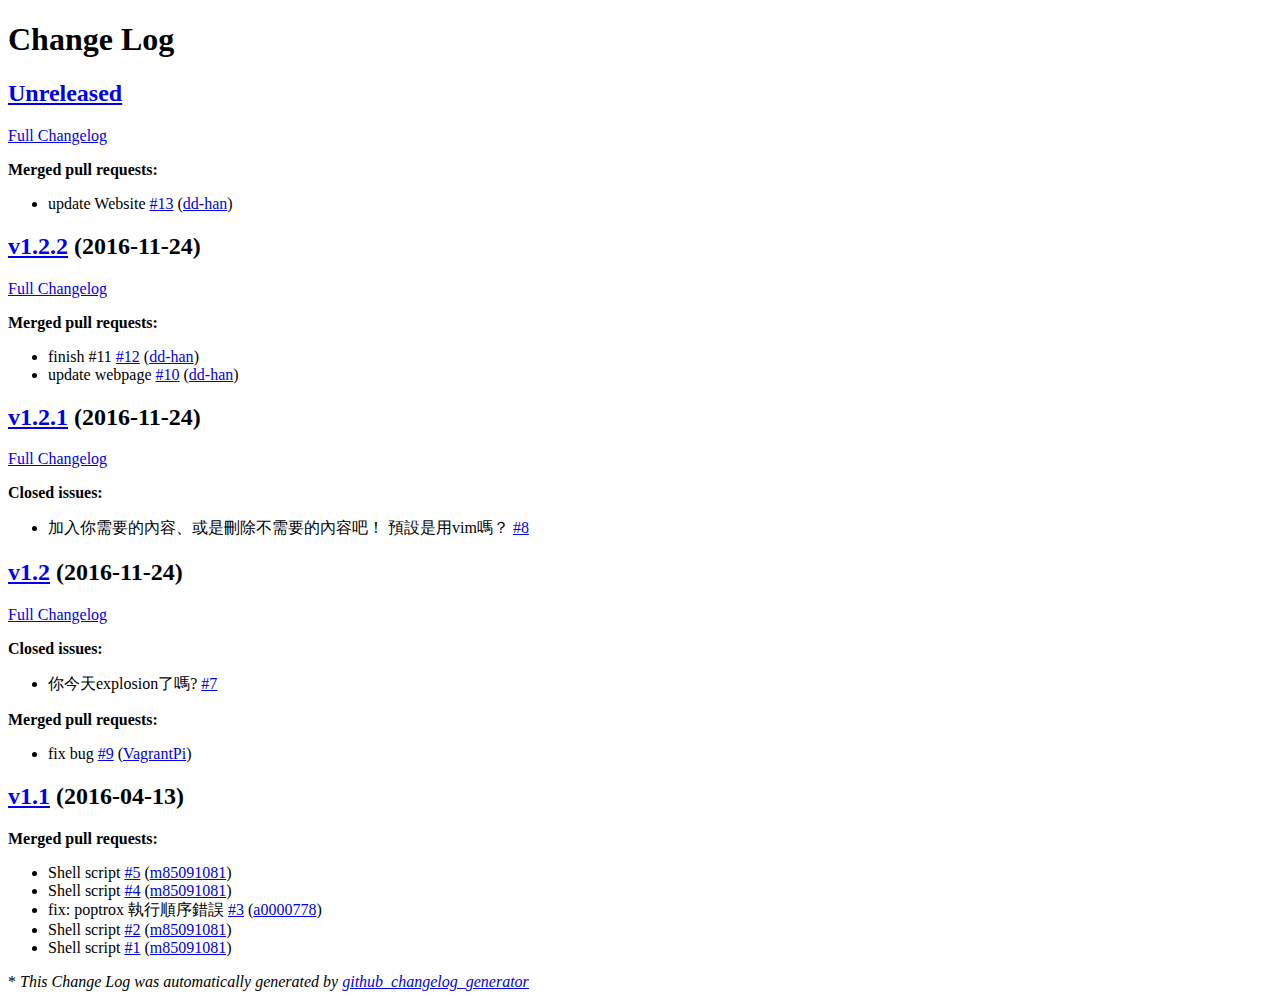
<file: CHANGELOG.html>
<!DOCTYPE html> <html><head> <meta charset="utf-8"> <meta name="viewport" content="width=device-width, initial-scale=1.0"> <link rel="stylesheet" href="https://stackedit.io/res-min/themes/base.css" /> <script type="text/javascript" src="https://cdn.mathjax.org/mathjax/latest/MathJax.js?config=TeX-AMS_HTML"></script> </head><body><div class="container">
<h1 id="change-log">Change Log</h1>
<h2 id="unreleased"><a href="https://github.com/m85091081/asciiartcollection/tree/HEAD">Unreleased</a></h2>
<p><a href="https://github.com/m85091081/asciiartcollection/compare/v1.2.2...HEAD">Full Changelog</a></p>
<p><strong>Merged pull requests:</strong></p>
<ul>
<li>update Website <a href="https://github.com/m85091081/asciiartcollection/pull/13">#13</a> (<a href="https://github.com/dd-han">dd-han</a>)</li>
</ul>
<h2 id="v1.2.2-2016-11-24"><a href="https://github.com/m85091081/asciiartcollection/tree/v1.2.2">v1.2.2</a> (2016-11-24)</h2>
<p><a href="https://github.com/m85091081/asciiartcollection/compare/v1.2.1...v1.2.2">Full Changelog</a></p>
<p><strong>Merged pull requests:</strong></p>
<ul>
<li>finish #11 <a href="https://github.com/m85091081/asciiartcollection/pull/12">#12</a> (<a href="https://github.com/dd-han">dd-han</a>)</li>
<li>update webpage <a href="https://github.com/m85091081/asciiartcollection/pull/10">#10</a> (<a href="https://github.com/dd-han">dd-han</a>)</li>
</ul>
<h2 id="v1.2.1-2016-11-24"><a href="https://github.com/m85091081/asciiartcollection/tree/v1.2.1">v1.2.1</a> (2016-11-24)</h2>
<p><a href="https://github.com/m85091081/asciiartcollection/compare/v1.2...v1.2.1">Full Changelog</a></p>
<p><strong>Closed issues:</strong></p>
<ul>
<li>加入你需要的內容、或是刪除不需要的內容吧！ 預設是用vim嗎？ <a href="https://github.com/m85091081/asciiartcollection/issues/8">#8</a></li>
</ul>
<h2 id="v1.2-2016-11-24"><a href="https://github.com/m85091081/asciiartcollection/tree/v1.2">v1.2</a> (2016-11-24)</h2>
<p><a href="https://github.com/m85091081/asciiartcollection/compare/v1.1...v1.2">Full Changelog</a></p>
<p><strong>Closed issues:</strong></p>
<ul>
<li>你今天explosion了嗎? <a href="https://github.com/m85091081/asciiartcollection/issues/7">#7</a></li>
</ul>
<p><strong>Merged pull requests:</strong></p>
<ul>
<li>fix bug <a href="https://github.com/m85091081/asciiartcollection/pull/9">#9</a> (<a href="https://github.com/VagrantPi">VagrantPi</a>)</li>
</ul>
<h2 id="v1.1-2016-04-13"><a href="https://github.com/m85091081/asciiartcollection/tree/v1.1">v1.1</a> (2016-04-13)</h2>
<p><strong>Merged pull requests:</strong></p>
<ul>
<li>Shell script <a href="https://github.com/m85091081/asciiartcollection/pull/5">#5</a> (<a href="https://github.com/m85091081">m85091081</a>)</li>
<li>Shell script <a href="https://github.com/m85091081/asciiartcollection/pull/4">#4</a> (<a href="https://github.com/m85091081">m85091081</a>)</li>
<li>fix: poptrox 執行順序錯誤 <a href="https://github.com/m85091081/asciiartcollection/pull/3">#3</a> (<a href="https://github.com/a0000778">a0000778</a>)</li>
<li>Shell script <a href="https://github.com/m85091081/asciiartcollection/pull/2">#2</a> (<a href="https://github.com/m85091081">m85091081</a>)</li>
<li>Shell script <a href="https://github.com/m85091081/asciiartcollection/pull/1">#1</a> (<a href="https://github.com/m85091081">m85091081</a>)</li>
</ul>
<p>* <em>This Change Log was automatically generated by <a href="https://github.com/skywinder/Github-Changelog-Generator">github_changelog_generator</a></em></p>
</div></body></html>
</file>
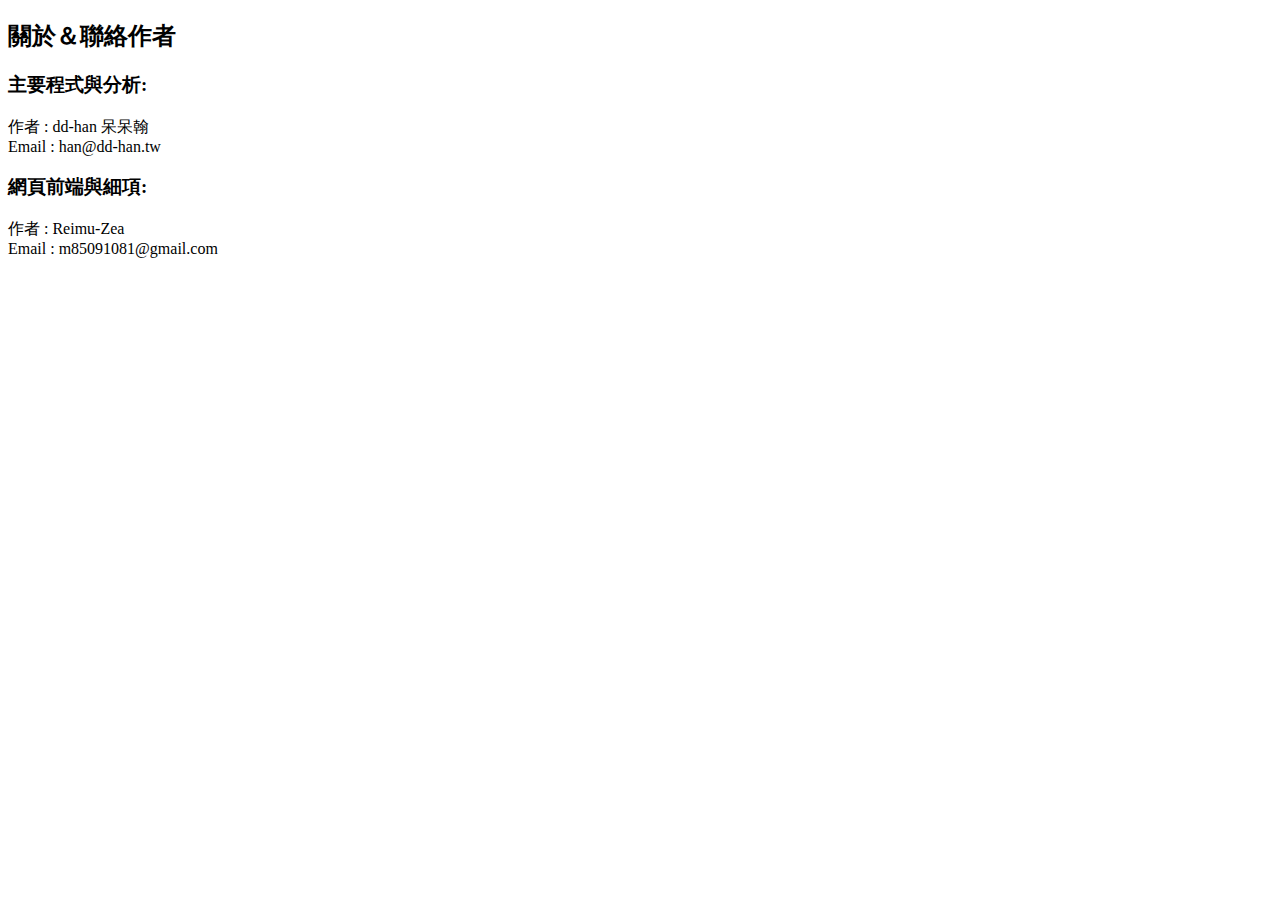
<file: contact.html>
<!DOCTYPE html>
<html>
<head>
<meta charset="utf-8">
<meta name="viewport" content="width=device-width, initial-scale=1.0">
<title>Hello!</title>
<link rel="stylesheet" href="https://stackedit.io/res-min/themes/base.css" />
<script type="text/javascript" src="https://cdn.mathjax.org/mathjax/latest/MathJax.js?config=TeX-AMS_HTML"></script>
</head>
<body><div class="container"><h2 id="關於＆聯絡作者">關於＆聯絡作者</h2>

		<h3>主要程式與分析:  </h3>
		<li>作者 : dd-han 呆呆翰</li>
		<li>Email : han@dd-han.tw</li>

		<h3>網頁前端與細項:  </h3>
		<li>作者 : Reimu-Zea</li>
		<li>Email : m85091081@gmail.com </li>

</html>
</file>
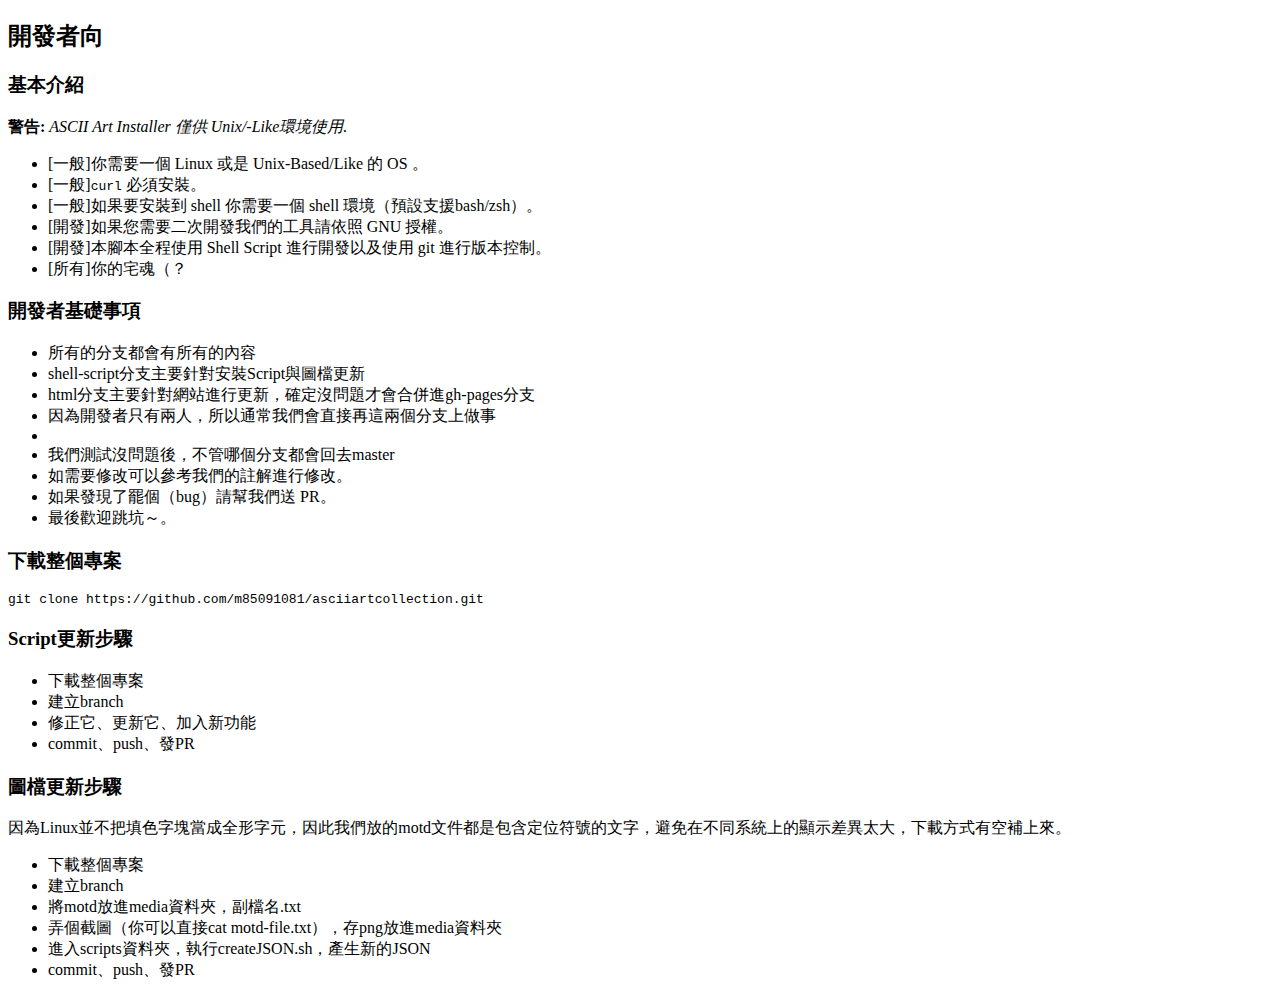
<file: developer.html>
<!DOCTYPE html>
<html>
<head>
<meta charset="utf-8">
<meta name="viewport" content="width=device-width, initial-scale=1.0">
<title>developer</title>
<link rel="stylesheet" href="https://stackedit.io/res-min/themes/base.css" />
<script type="text/javascript" src="https://cdn.mathjax.org/mathjax/latest/MathJax.js?config=TeX-AMS_HTML"></script>
</head>
<body><div class="container"><h2 id="開發者向">開發者向</h2>

<h3 id="基本介紹">基本介紹</h3>

<p><strong>警告:</strong> <em>ASCII Art Installer 僅供 Unix/-Like環境使用.</em></p>

<ul>
<li>[一般]你需要一個 Linux 或是 Unix-Based/Like 的 OS 。</li>
<li>[一般]<code>curl</code> 必須安裝。</li>
<li>[一般]如果要安裝到 shell 你需要一個 shell 環境（預設支援bash/zsh）。</li>
<li>[開發]如果您需要二次開發我們的工具請依照 GNU 授權。</li>
<li>[開發]本腳本全程使用 Shell Script 進行開發以及使用 git 進行版本控制。</li>
<li>[所有]你的宅魂（？</li>
</ul>

<h3 id="開發者基礎事項">開發者基礎事項</h3>
<ul>
<li>所有的分支都會有所有的內容</li>
<li>shell-script分支主要針對安裝Script與圖檔更新</li>
<li>html分支主要針對網站進行更新，確定沒問題才會合併進gh-pages分支</li>
<li>因為開發者只有兩人，所以通常我們會直接再這兩個分支上做事<li>
<li>我們測試沒問題後，不管哪個分支都會回去master</li>
<li>如需要修改可以參考我們的註解進行修改。</li>
<li>如果發現了罷個（bug）請幫我們送 PR。</li>
<li>最後歡迎跳坑～。</li>
</ul>

<h3 id="下載整個專案">下載整個專案</h3>
<pre class="prettyprint"><code class="language-shell hljs php">git <span class="hljs-keyword">clone</span> https:<span class="hljs-comment">//github.com/m85091081/asciiartcollection.git</span></code></pre>

<h3 id="update-scrupt">Script更新步驟</h3>
<ul>
  <li>下載整個專案</li>
  <li>建立branch</li>
  <li>修正它、更新它、加入新功能</li>
  <li>commit、push、發PR</li>
</ul>

<h3 id="update-image">圖檔更新步驟</h3>
<p>因為Linux並不把填色字塊當成全形字元，因此我們放的motd文件都是包含定位符號的文字，避免在不同系統上的顯示差異太大，下載方式有空補上來。</p>
<ul>
  <li>下載整個專案</li>
  <li>建立branch</li>
  <li>將motd放進media資料夾，副檔名.txt</li>
  <li>弄個截圖（你可以直接cat motd-file.txt），存png放進media資料夾</li>
  <li>進入scripts資料夾，執行createJSON.sh，產生新的JSON</li>
  <li>commit、push、發PR</li>
</ul>

</body>
</html>
</file>
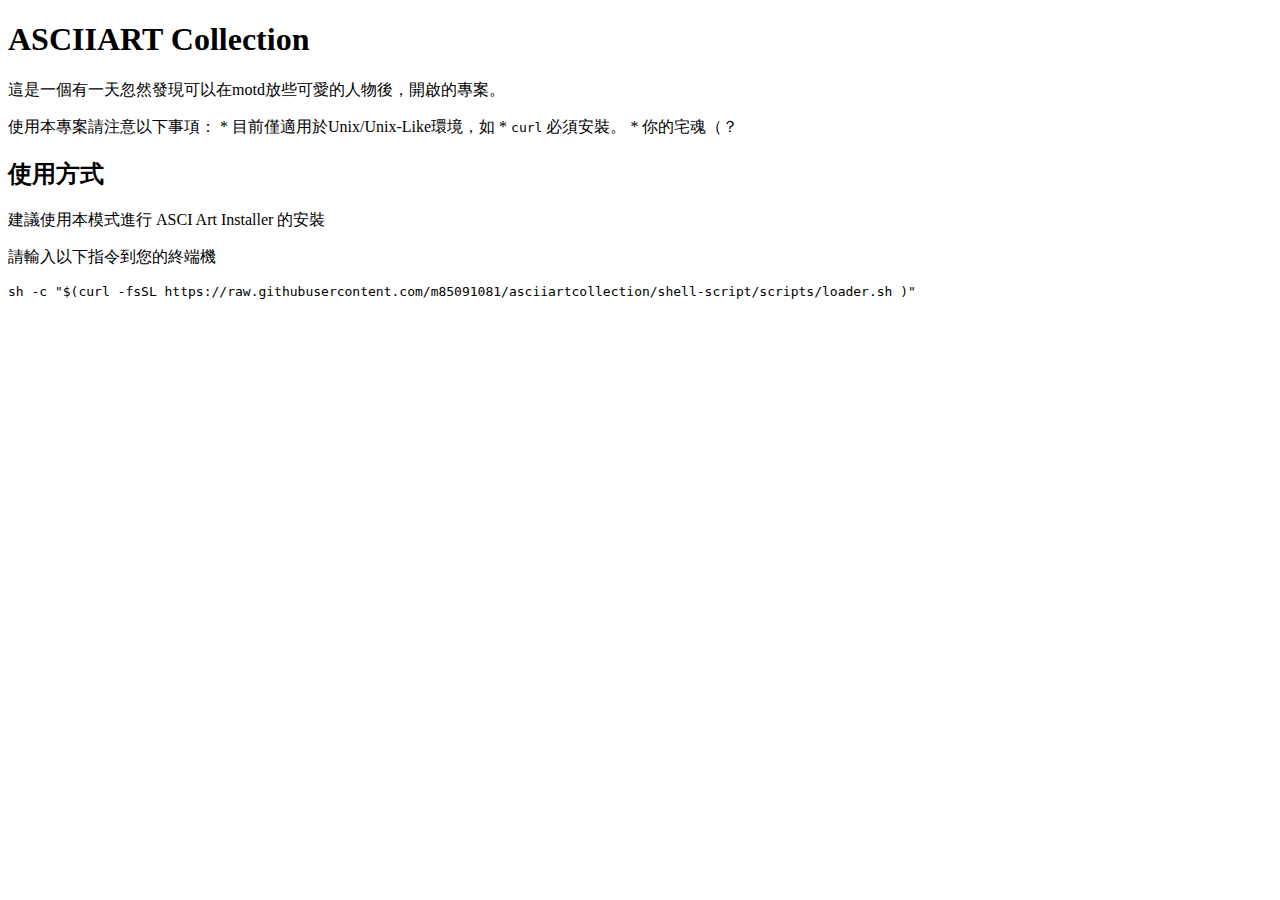
<file: download.html>
<!DOCTYPE html> <html><head> <meta charset="utf-8"> <meta name="viewport" content="width=device-width, initial-scale=1.0"> <link rel="stylesheet" href="https://stackedit.io/res-min/themes/base.css" /> <script type="text/javascript" src="https://cdn.mathjax.org/mathjax/latest/MathJax.js?config=TeX-AMS_HTML"></script> </head><body><div class="container">
<h1 id="asciiart-collection">ASCIIART Collection</h1>
<p>這是一個有一天忽然發現可以在motd放些可愛的人物後，開啟的專案。</p>
<p>使用本專案請注意以下事項： * 目前僅適用於Unix/Unix-Like環境，如 * <code>curl</code> 必須安裝。 * 你的宅魂（？</p>
<h2 id="使用方式">使用方式</h2>
<p>建議使用本模式進行 ASCI Art Installer 的安裝</p>
<p>請輸入以下指令到您的終端機</p>
<pre class="shell"><code>sh -c &quot;$(curl -fsSL https://raw.githubusercontent.com/m85091081/asciiartcollection/shell-script/scripts/loader.sh )&quot;</code></pre>
</div></body></html>
</file>
